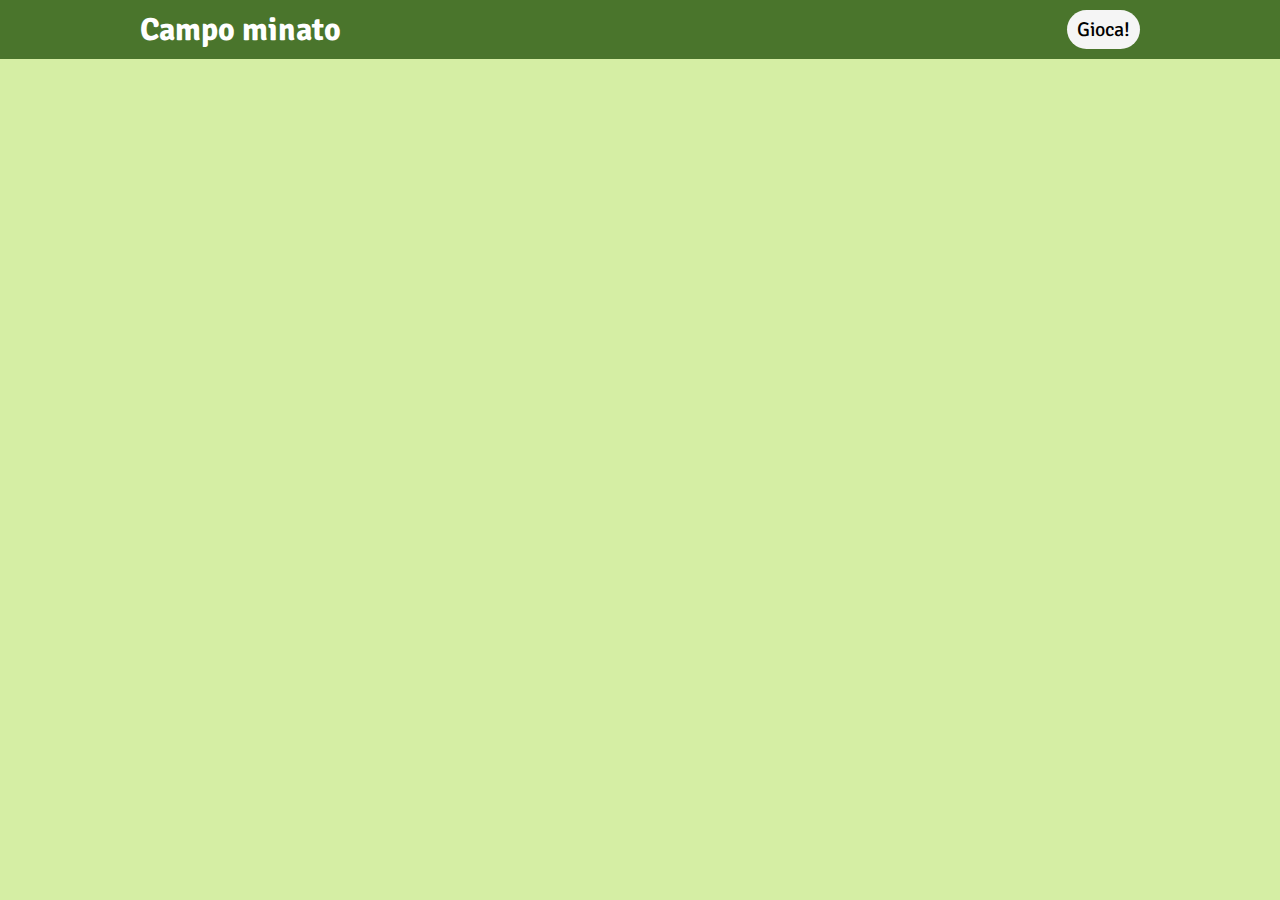
<file: index.html>
<!DOCTYPE html>
<html lang="en">
<head>
  <meta charset="UTF-8">
  <meta name="viewport" content="width=device-width, initial-scale=1.0">
  <title>Griglia campo minato</title>
  <link rel="stylesheet" href="./css/style.css">
</head>
<body class="debug">
  <header class="page-header">
    <!--GAME HEADER-->
    <div class="container">
      <div class="row justify-space-between">
        <span class="game-title">Campo minato</span>
        <button id="btn">Gioca!</button>
      </div>
    </div>
  </header>

  <main class="main-content">
    <!--GAME FIELD-->
     <div class="container">
      <div class="field">
        <!--<div class="cell">1</div>-->
      </div>
     </div>
  </main>

  <script src="./js/script.js"></script>
</body>
</html>
</file>
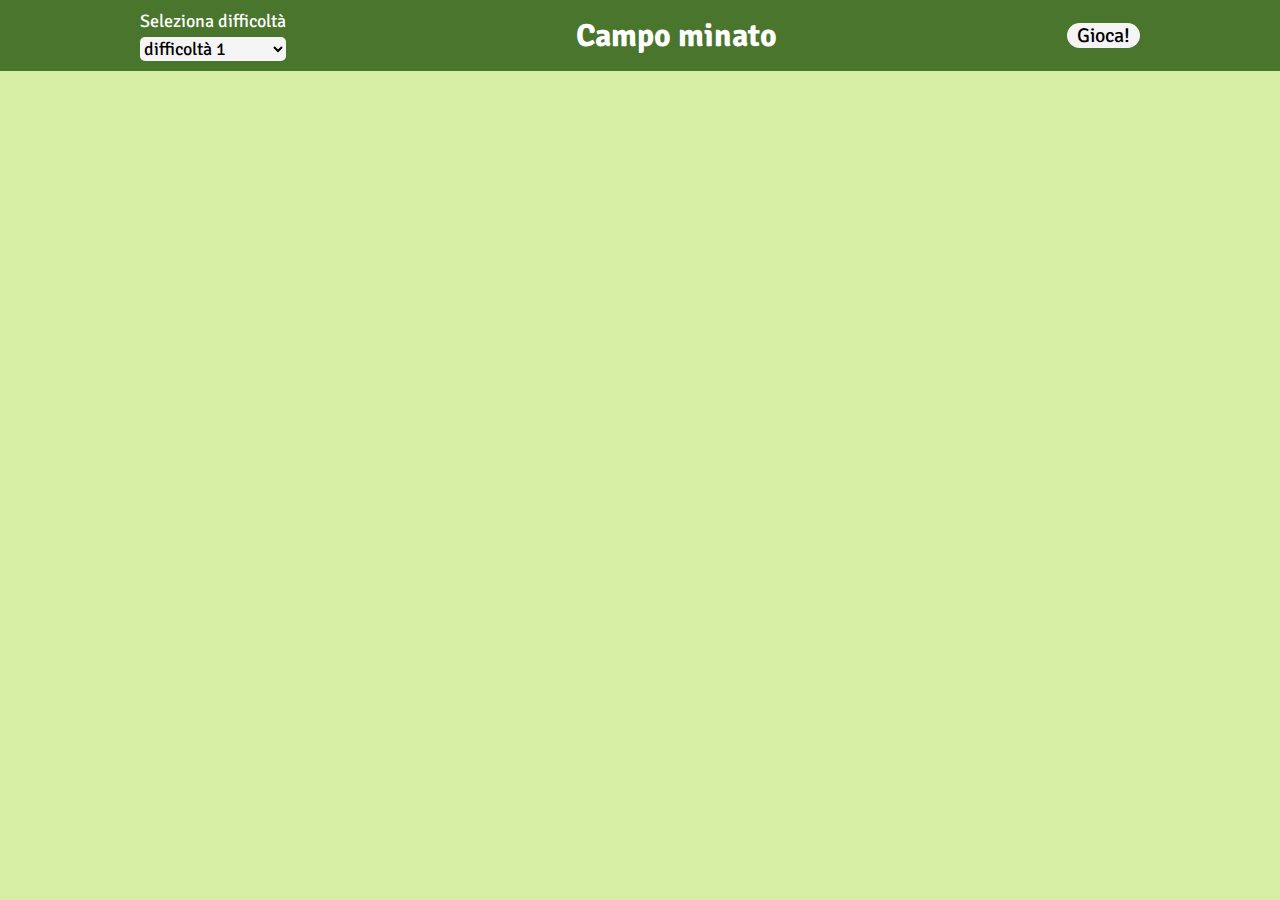
<file: Bonus/index.html>
<!DOCTYPE html>
<html lang="en">
<head>
  <meta charset="UTF-8">
  <meta name="viewport" content="width=device-width, initial-scale=1.0">
  <title>Griglia campo minato</title>
  <link rel="stylesheet" href="./css/style.css">
</head>
<body class="debug">
  <header class="page-header">
    <!--GAME HEADER-->
    <div class="container">
      <div class="row justify-space-between items-center">
        <div class="difficult-select">
          <label for="difficulty" class="difficulty-label">Seleziona difficoltà</label>
          <select name="difficulty" id="difficulty">
            <option value="1">difficoltà 1</option>
            <option value="2">difficoltà 2</option>
           <option value="3">difficoltà 3</option>
          </select>
        </div>
        <span class="game-title">Campo minato</span>
        <button id="btn">Gioca!</button>
      </div>
    </div>
  </header>

  <main class="main-content">
    <!--GAME FIELD-->
     <div class="container">
      <div class="field">
        <!--<div class="cell">1</div>-->
      </div>
     </div>
  </main>

  <script src="./js/script.js"></script>
</body>
</html>
</file>
<file: css/style.css>
/* FONT */
@import url('https://fonts.googleapis.com/css2?family=Signika:wght@400;500;700&display=swap');

body {
  font-family: 'Signika', sans-serif;
  background-color: var(--body-bg);
}

/* PALETTE */
html {
  --header-green: #4A752C;
  --body-bg: #D5EEA4;
  --cell-selected-clr: #A2D149;
  --light-grey: #f5f5f5;
  --white: #ffffff;
}


/* RESET RULES */
* {
  padding: 0;
  margin: 0;
  box-sizing: border-box;
}

button {
  border: none;
  background-color: transparent;
  outline: none;
  cursor: pointer;
  font-family: 'Signika', sans-serif;
}

/* UTILITIES */
.container {
  margin: 0 auto;
  max-width: 1000px;
}

.row {
  display: flex;
}

.justify-space-between {
  justify-content: space-between;
} 

.field {
  display: grid;
  grid-template-columns: repeat(10, 1fr);
}

.cell-selected {
  background-color: var(--cell-selected-clr);
}

/* PAGE HEADER */
.page-header {
  background-color: var(--header-green);
  padding: 10px 5px;
}

.page-header .game-title {
  font-size: 32px;
  font-weight: 700;
  color: var(--white);
  cursor: default;
}

#btn {
  background-color: var(--light-grey);
  font-size: 20px;
  padding: 0 10px;
  border-radius: 20px;
}


/* MAIN CONTENT */
.main-content {
  padding: 40px 5px 10px 5px
}

.cell {
  aspect-ratio: 1;
  border: 2px solid black;
  display: flex;
  justify-content: center;
  align-items: center;
  font-size: 24px;
  cursor: crosshair;
}


/* debug */
</file>
<file: Bonus/css/style.css>
/* FONT */
@import url('https://fonts.googleapis.com/css2?family=Signika:wght@400;500;700&display=swap');

body {
  font-family: 'Signika', sans-serif;
  background-color: var(--body-bg);
}

/* PALETTE */
html {
  --header-green: #4A752C;
  --body-bg: #D5EEA4;
  --cell-selected-clr: #A2D149;
  --light-grey: #f5f5f5;
  --white: #ffffff;
}


/* RESET RULES */
* {
  padding: 0;
  margin: 0;
  box-sizing: border-box;
}

button {
  border: none;
  background-color: transparent;
  outline: none;
  cursor: pointer;
  font-family: 'Signika', sans-serif;
}

select {
  outline: none;
  background: transparent;
  font-family: 'Signika', sans-serif;
  border: none;
}

/* UTILITIES */
.container {
  margin: 0 auto;
  max-width: 1000px;
}

.row {
  display: flex;
}

.direction-column {
  flex-direction: column;
}

.justify-space-between {
  justify-content: space-between;
} 

.items-center {
  align-items: center;
}

.field {
  display: grid;
  /*grid-template-columns: repeat(10, 1fr);*/
}

.cell-selected {
  background-color: var(--cell-selected-clr);
}

/* PAGE HEADER */
.page-header {
  background-color: var(--header-green);
  padding: 10px 5px;
}

.page-header .game-title {
  font-size: 32px;
  font-weight: 700;
  color: var(--white);
  cursor: default;
}

#btn {
  background-color: var(--light-grey);
  font-size: 20px;
  padding: 0 10px;
  border-radius: 20px;
}

.difficult-select {
  display: flex;
  flex-direction: column;
  color: var(--white);
  gap: 5px;
}

.difficult-select #difficulty {
  background-color: var(--light-grey);
  border-radius: 5px;
  font-size: 18px;
}

.difficult-select .difficulty-label {
  font-size: 18px;
}

/* MAIN CONTENT */
.main-content {
  padding: 40px 5px 10px 5px
}

.cell {
  aspect-ratio: 1;
  border: 2px solid black;
  display: flex;
  justify-content: center;
  align-items: center;
  font-size: 24px;
  cursor: crosshair;
  user-select: none;
}


/* debug */
</file>
